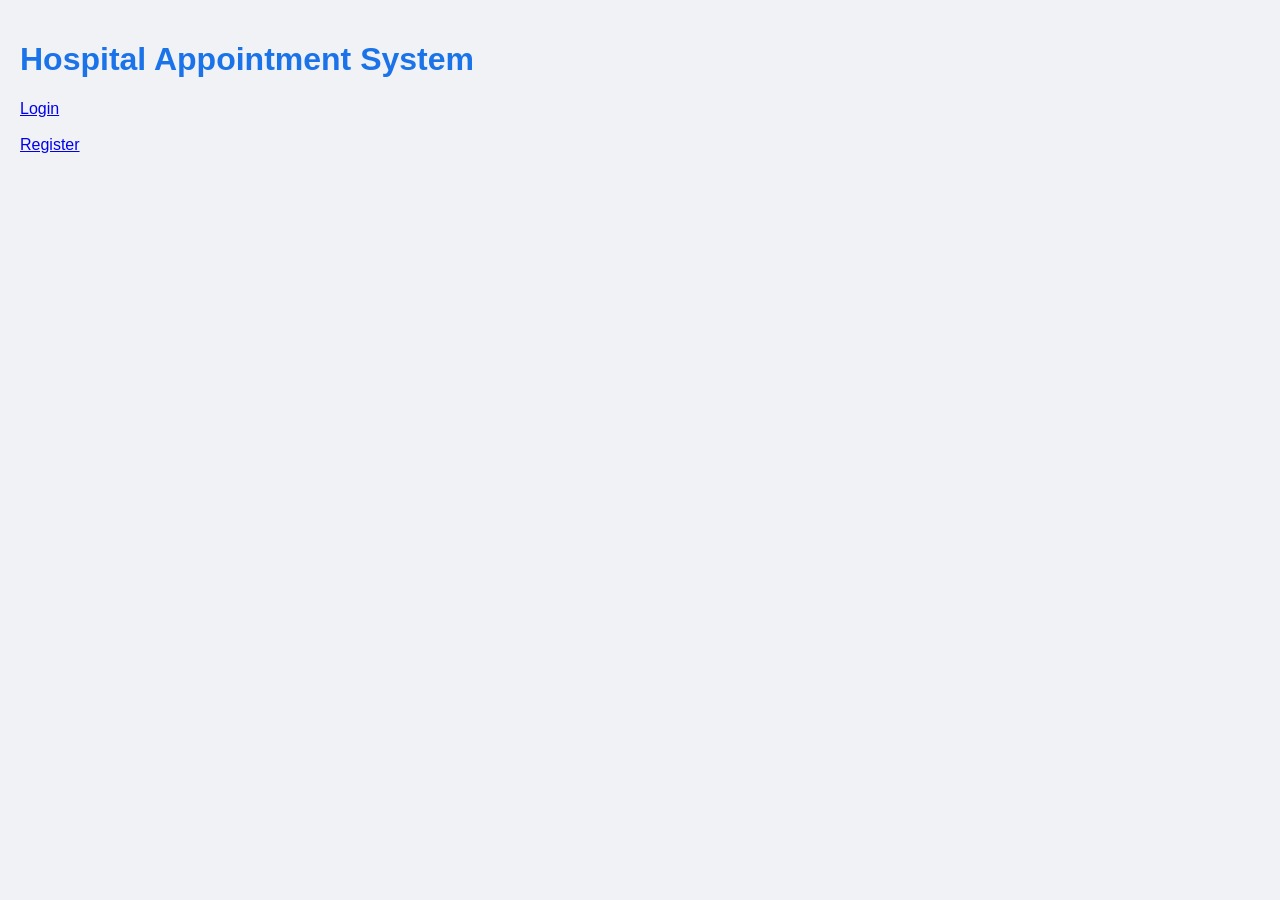
<file: HospitalAppointmentSystem/HospitalAppointmentSystem/WebContent/index.html>
<!DOCTYPE html>
<html>
<head>
    <title>Hospital Appointment System</title>
    <link rel="stylesheet" href="style.css">
</head>
<body>

<h1>Hospital Appointment System</h1>

<a href="login.html">Login</a><br><br>
<a href="register.html">Register</a>

</body>
</html>
</file>
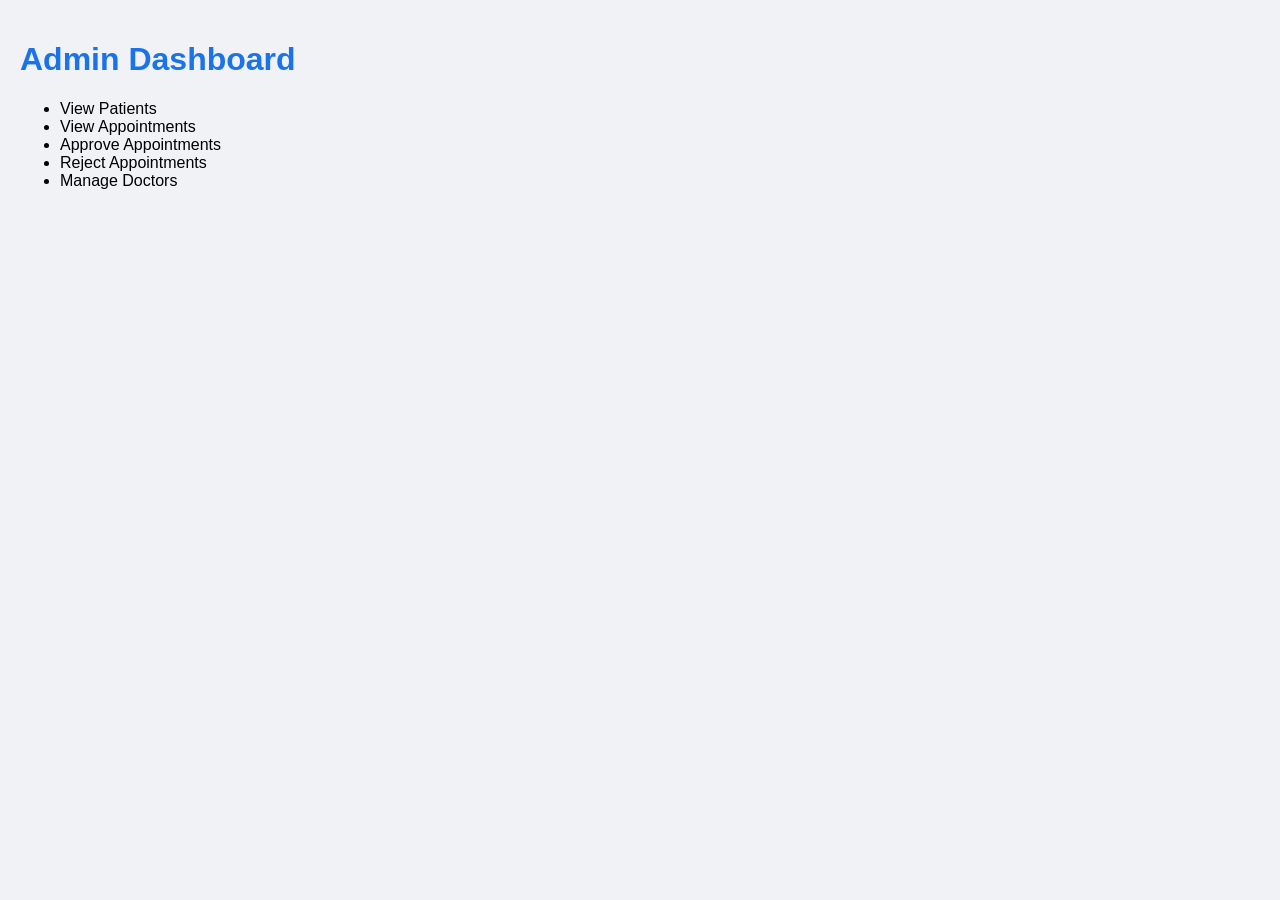
<file: HospitalAppointmentSystem/HospitalAppointmentSystem/WebContent/admin.html>
<!DOCTYPE html>
<html>
<head>
    <title>Admin Panel</title>
    <link rel="stylesheet" href="style.css">
</head>
<body>

<h1>Admin Dashboard</h1>

<ul>
    <li>View Patients</li>
    <li>View Appointments</li>
    <li>Approve Appointments</li>
    <li>Reject Appointments</li>
    <li>Manage Doctors</li>
</ul>

</body>
</html>
</file>
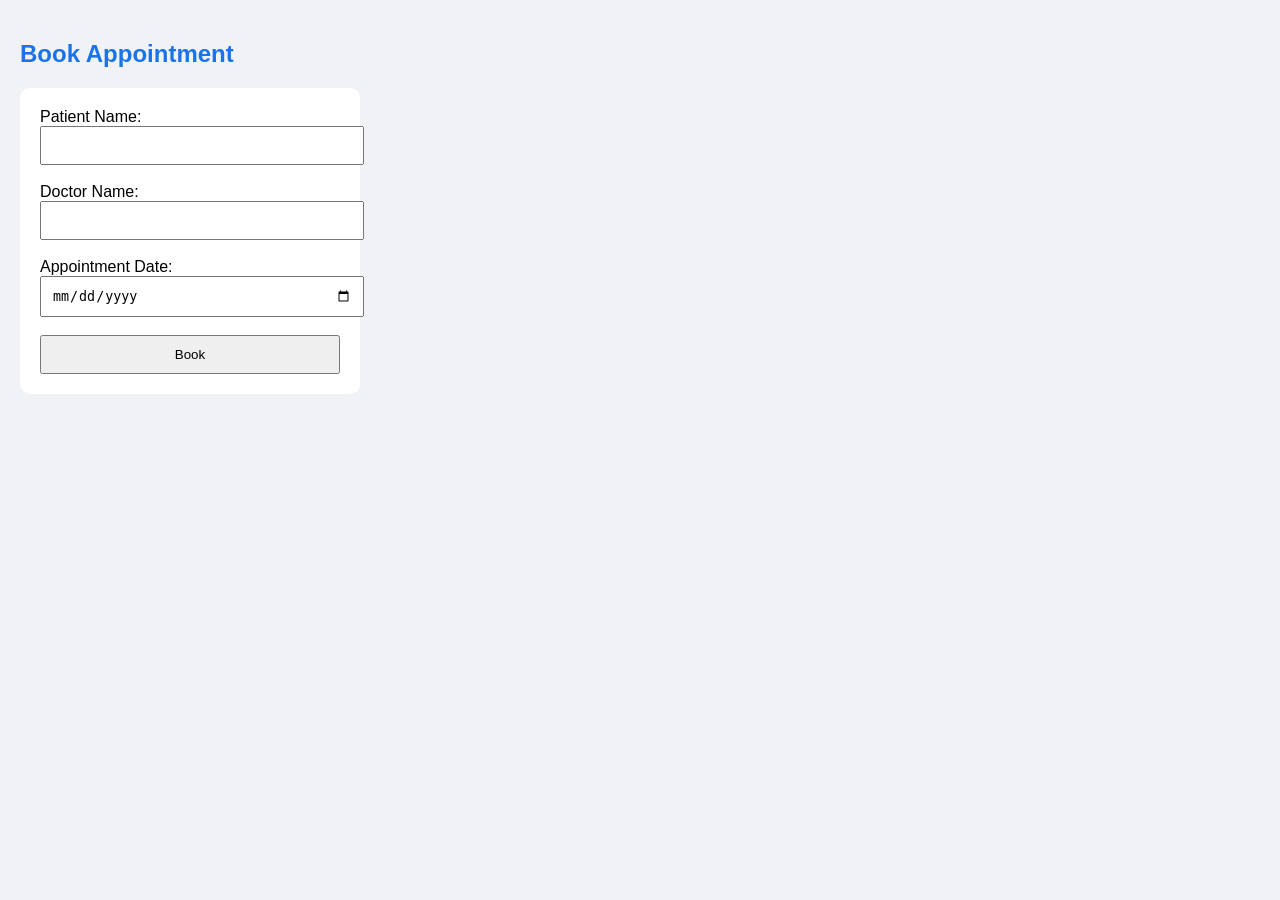
<file: HospitalAppointmentSystem/HospitalAppointmentSystem/WebContent/bookAppointment.html>
<!DOCTYPE html>
<html>
<head>
    <title>Book Appointment</title>
    <link rel="stylesheet" href="style.css">
</head>
<body>

<h2>Book Appointment</h2>

<form action="AppointmentServlet" method="post">

    Patient Name:<br>
    <input type="text" name="patient"><br><br>

    Doctor Name:<br>
    <input type="text" name="doctor"><br><br>

    Appointment Date:<br>
    <input type="date" name="date"><br><br>

    <input type="submit" value="Book">

</form>

</body>
</html>
</file>
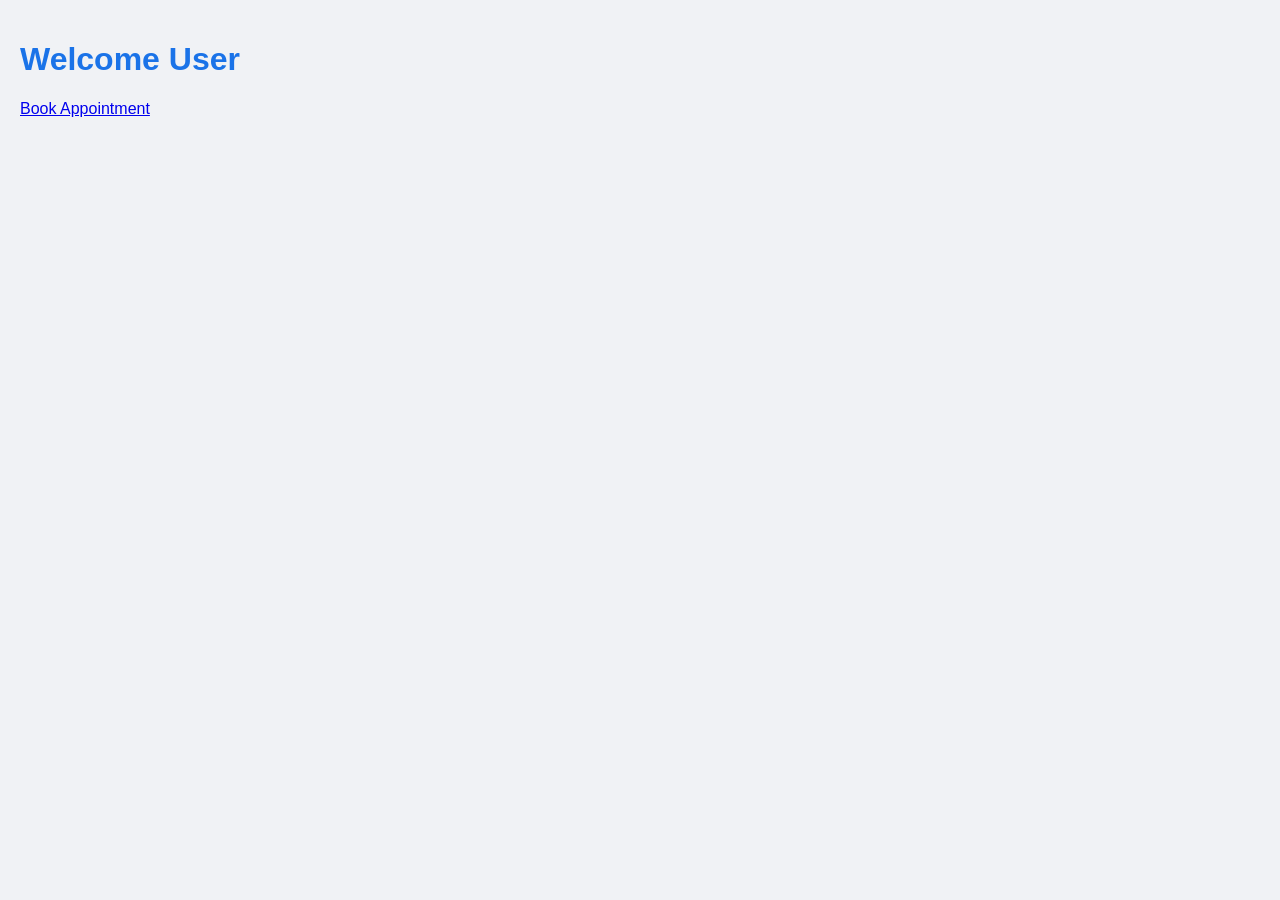
<file: HospitalAppointmentSystem/HospitalAppointmentSystem/WebContent/dashboard.html>
<!DOCTYPE html>
<html>
<head>
    <title>User Dashboard</title>
    <link rel="stylesheet" href="style.css">
</head>
<body>

<h1>Welcome User</h1>

<a href="bookAppointment.html">Book Appointment</a>

</body>
</html>
</file>
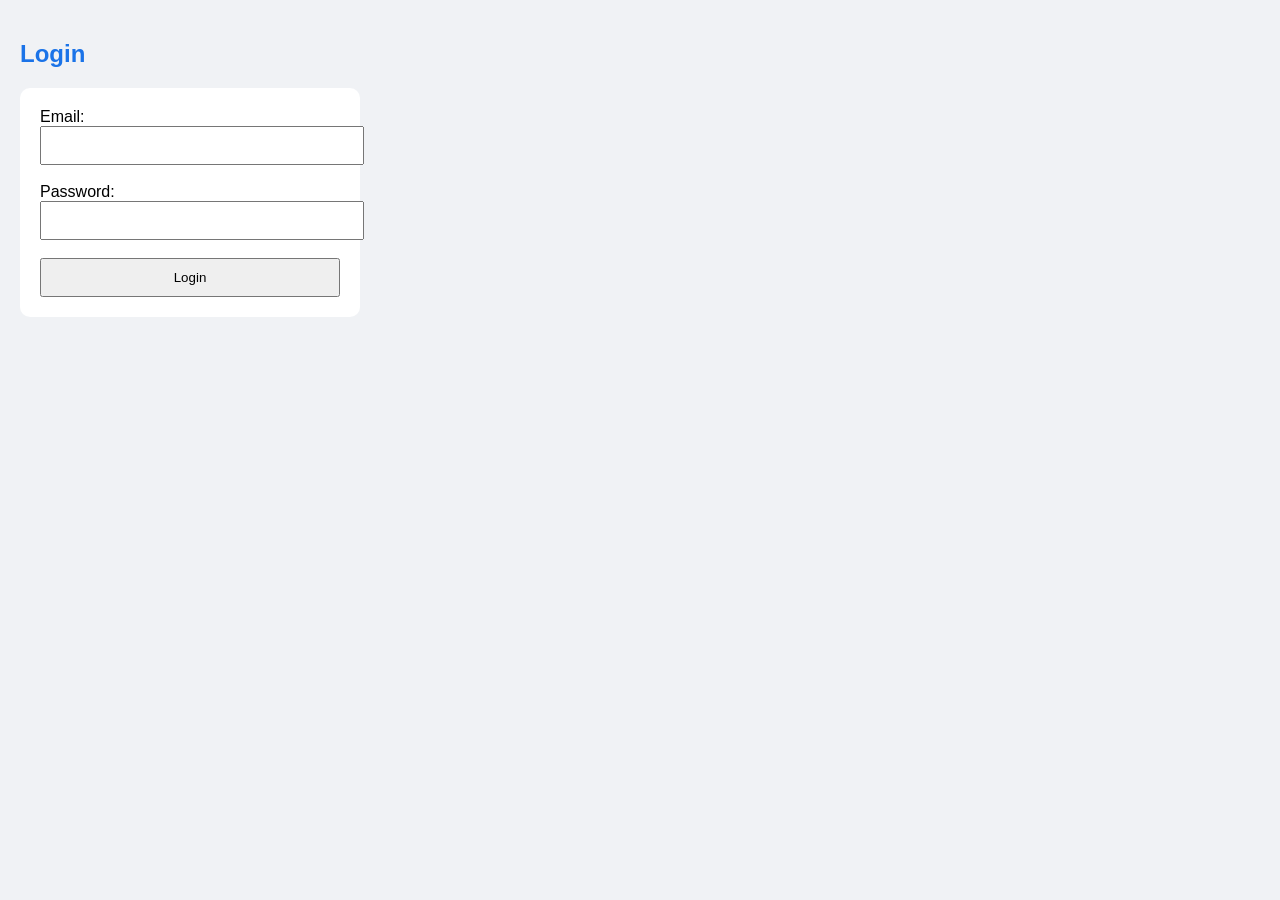
<file: HospitalAppointmentSystem/HospitalAppointmentSystem/WebContent/login.html>
<!DOCTYPE html>
<html>
<head>
    <title>Login</title>
    <link rel="stylesheet" href="style.css">
</head>
<body>

<h2>Login</h2>

<form action="LoginServlet" method="post">

    Email:<br>
    <input type="email" name="email"><br><br>

    Password:<br>
    <input type="password" name="password"><br><br>

    <input type="submit" value="Login">

</form>

</body>
</html>
</file>
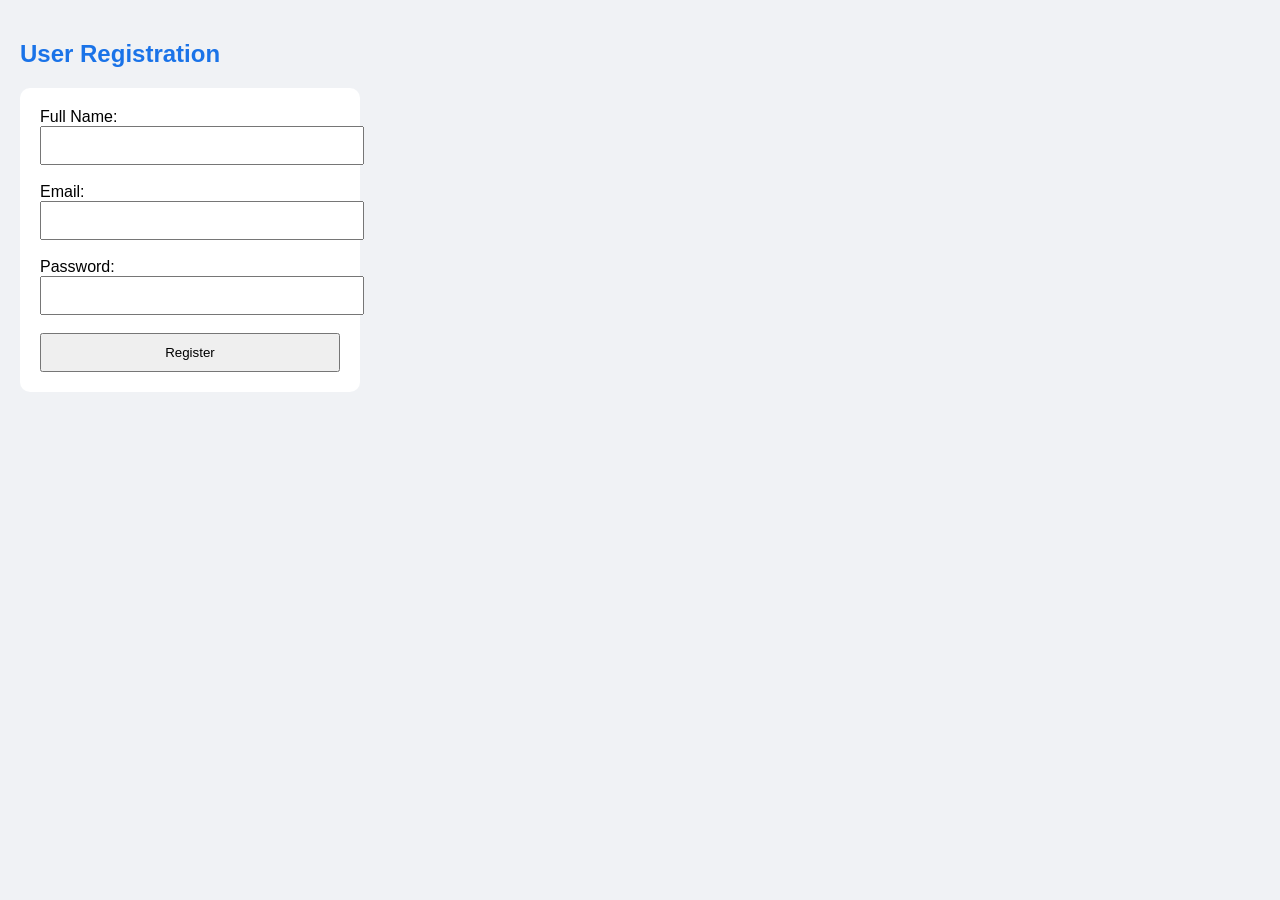
<file: HospitalAppointmentSystem/HospitalAppointmentSystem/WebContent/register.html>
<!DOCTYPE html>
<html>
<head>
    <title>Register</title>
    <link rel="stylesheet" href="style.css">
</head>
<body>

<h2>User Registration</h2>

<form action="RegisterServlet" method="post">
    Full Name:<br>
    <input type="text" name="fullname"><br><br>

    Email:<br>
    <input type="email" name="email"><br><br>

    Password:<br>
    <input type="password" name="password"><br><br>

    <input type="submit" value="Register">
</form>

</body>
</html>
</file>
<file: HospitalAppointmentSystem/HospitalAppointmentSystem/WebContent/style.css>
body {
    font-family: Arial, sans-serif;
    background-color: #f0f2f5;
    margin: 0;
    padding: 20px;
}

h1, h2 {
    color: #1a73e8;
}

form {
    background: white;
    padding: 20px;
    width: 300px;
    border-radius: 10px;
}

input {
    width: 100%;
    padding: 10px;
}
</file>
